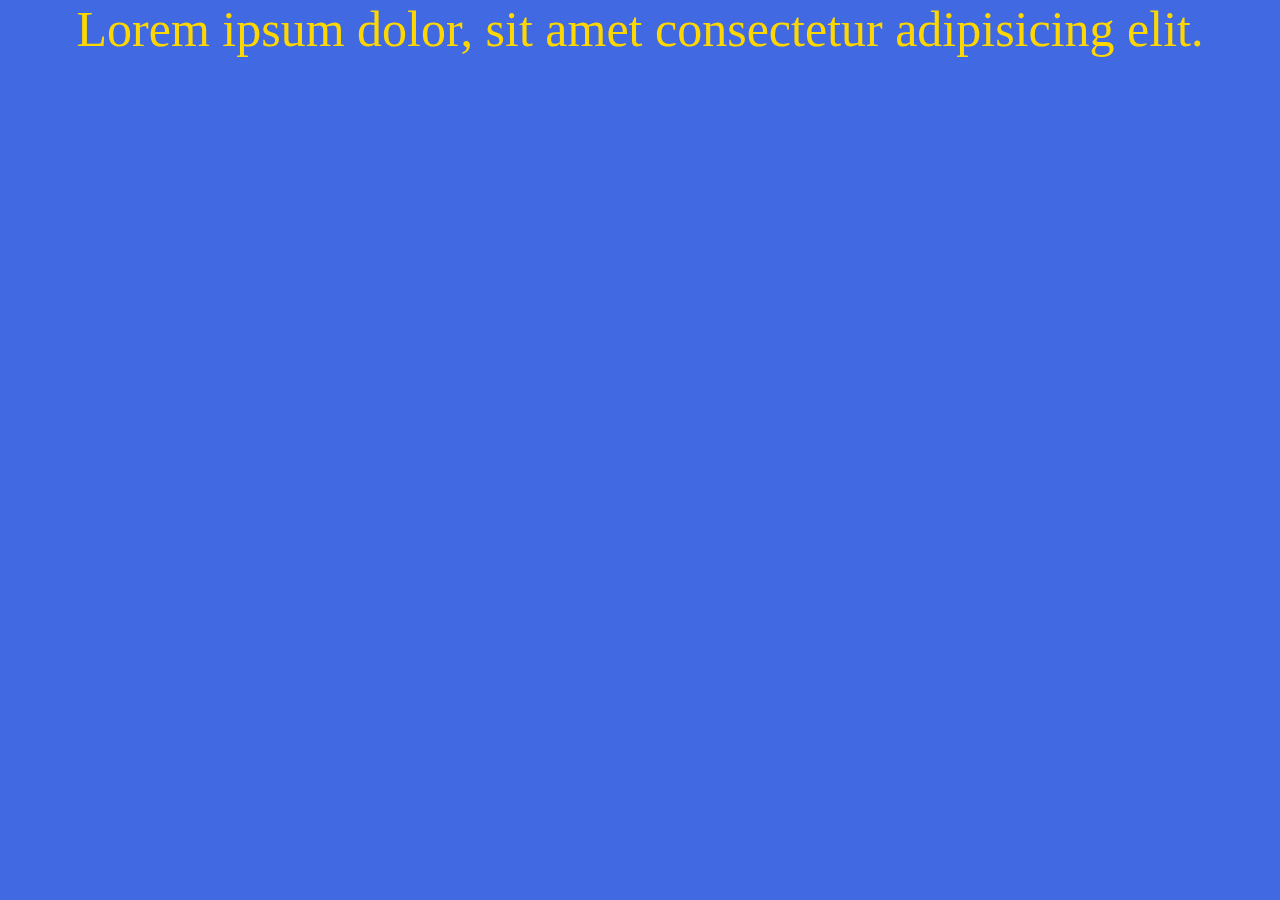
<file: 2 zadanie.html>
<!DOCTYPE html>
<html lang="pl">

<head>
    <meta charset="UTF-8">
    <meta http-equiv="X-UA-Compatible" content="IE=edge">
    <meta name="viewport" content="width=device-width, initial-scale=1.0">
    <link rel="stylesheet" href="./css/2 style.css">
    <title>Strona z zadania 2</title>
</head>

<body>
<p>Lorem ipsum dolor, sit amet consectetur adipisicing elit.</p>
</body>

</html>
</file>
<file: css/2 style.css>
* {
	margin: 0;
	padding: 0;
}

body {
background-color: royalblue;
}

p {
	font-size: 50px;
	color:gold;
	text-align: center;
}
</file>
